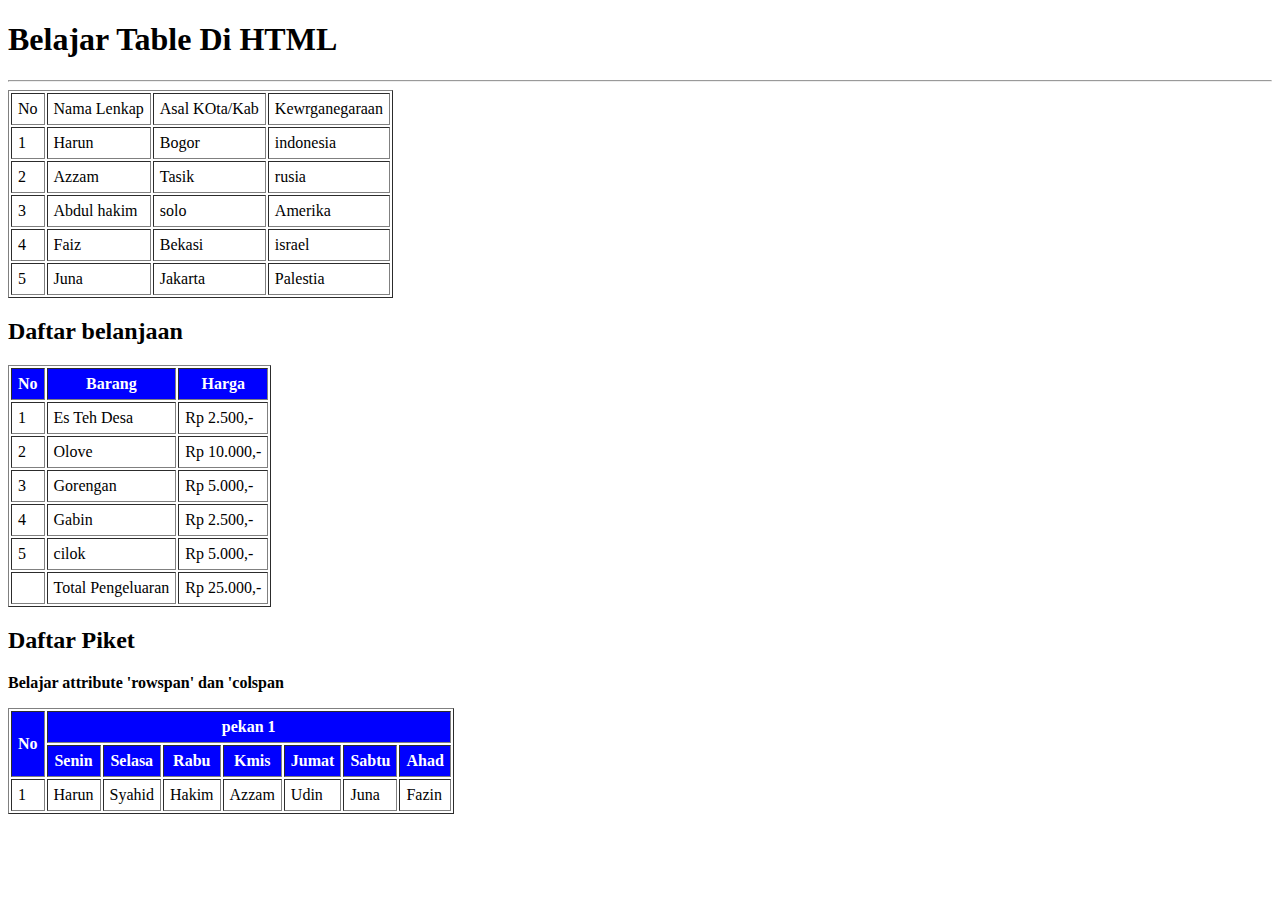
<file: materi/materi-4/table.html>
<!DOCTYPE html>
<html lang="en">
<head>
    <meta charset="UTF-8">
    <meta name="viewport" content="width=device-width, initial-scale=1.0">
    <title>Belajar Table</title>
    <style>
        table{
            width: 50;
            border-color: collapse /** gabungan border tabel jadi 1 **/;
        }
        td,
        th {
            padding: 6px;
        }
        th {
            background-color: blue;
            color: white;
        }
    </style>
</head>
<body>
    <h1>Belajar Table Di HTML</h1>
    <hr>
    <!-- attr border 1 => garis tepi 1px -->
    <table border="1">
        <!-- tr>td*3: buat struktur baris * 3 kolom -->
        <tr>
            <td>No</td>
            <td>Nama Lenkap</td>
            <td>Asal KOta/Kab</td>
            <td>Kewrganegaraan</td>
        </tr>
        <tr>
            <td>1</td>
            <td>Harun</td>
            <td>Bogor</td>
            <td>indonesia</td>
        </tr>
        <tr>
            <td>2</td>
            <td>Azzam</td>
            <td>Tasik</td>
            <td>rusia</td>
        </tr>
        <tr>
            <td>3</td>
            <td>Abdul hakim</td>
            <td>solo</td>
            <td>Amerika</td>
        </tr>
        <tr>
            <td>4</td>
            <td>Faiz</td>
            <td>Bekasi</td>
            <td>israel</td>
        </tr>
        <tr>
            <td>5</td>
            <td>Juna</td>
            <td>Jakarta</td>
            <td>Palestia</td>
        </tr>
    </table>
    <!-- standar table di html 5 -->
    <!-- table>thead+tbady+tfoot -->
    <h2>Daftar belanjaan</h2>
    <table border="1">
        <thead>
          <tr>
            <th>No</th>
            <th>Barang</th>
            <th>Harga</th>
          </tr>
        </thead>
        <tbody>
          <tr>
            <td>1</td>
            <td>Es Teh Desa</td>
            <td>Rp 2.500,-</td>
          </tr>
          <tr>
            <td>2</td>
            <td>Olove</td>
            <td>Rp 10.000,-</td>
          </tr>
          <tr>
            <td>3</td>
            <td>Gorengan</td>
            <td>Rp 5.000,-</td>
          </tr>
            <tr>
            <td>4</td>
            <td>Gabin</td>
            <td>Rp 2.500,-</td>
          </tr>
            <tr>
            <td>5</td>
            <td>cilok</td>
            <td>Rp 5.000,-</td>
          </tr>
        </tbody>
        <tfoot>
          <tr>
            <td></td>
            <td>Total Pengeluaran</td>
            <td>Rp 25.000,-</td>
          </tr>
        </tfoot>
    </table>
    <h2>Daftar Piket</h2>
    <p><b>Belajar attribute 'rowspan' dan 'colspan</b></p>
    <table border="1">
        <thead>
            <tr>
                <th rowspan="2">No</th>
                <th colspan="7">pekan 1</th>
            </tr>
            <tr>
                <th>Senin</th>
                <th>Selasa</th>
                <th>Rabu</th>
                <th>Kmis</th>
                <th>Jumat</th>
                <th>Sabtu</th>
                <th>Ahad</th>
            </tr>
        </thead>
        <tbody>
            <tr>
                <td>1</td>
                <td>Harun</td>
                <td>Syahid</td>
                <td>Hakim</td>
                <td>Azzam</td>
                <td>Udin</td>
                <td>Juna</td>
                <td>Fazin</td>
            </tr>
        </tbody>
    </table>
</body>
</html>
</file>
